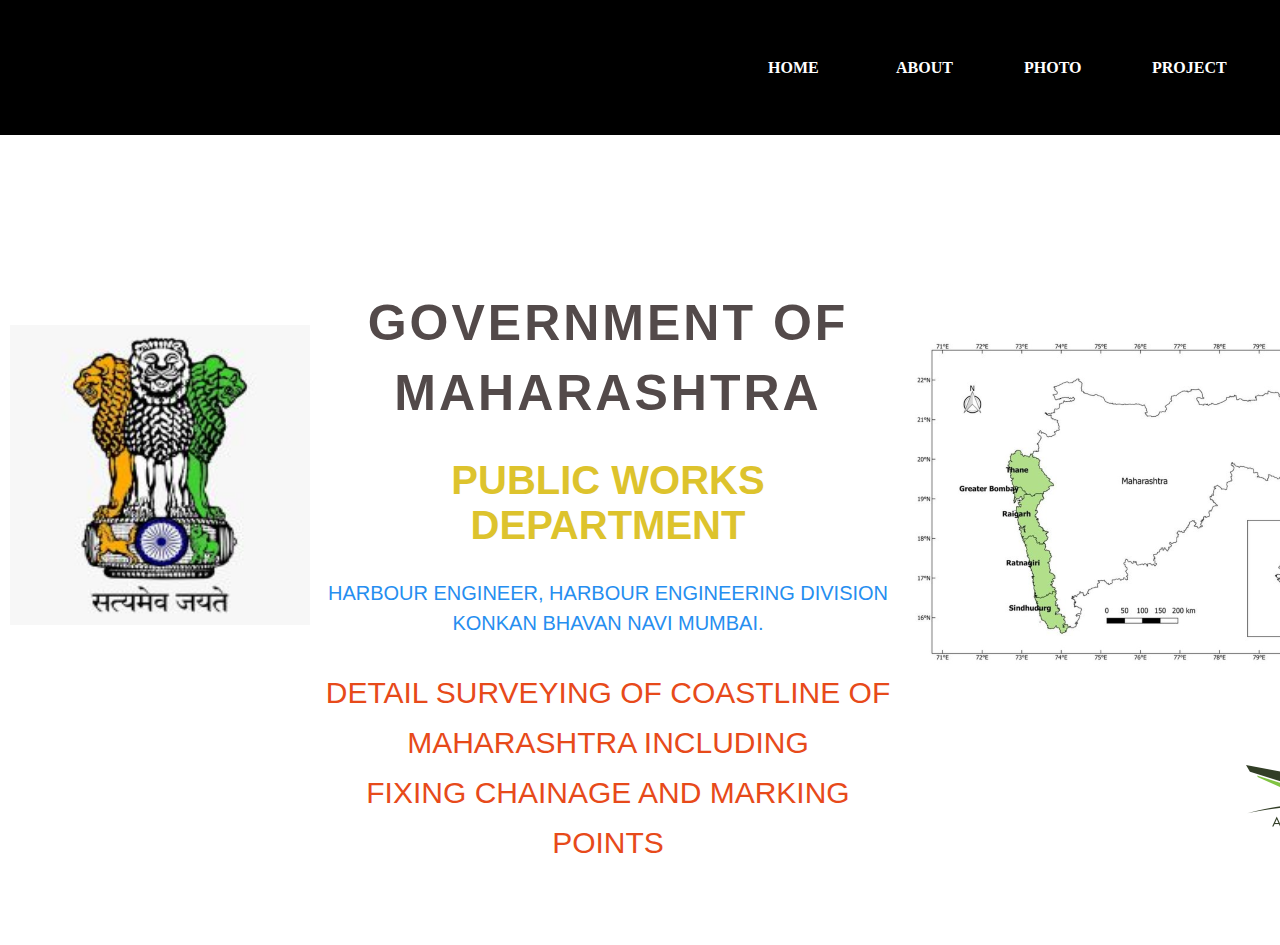
<file: index.html>
<!DOCTYPE html>
<html lang="en">
<head>
    <meta charset="UTF-8">
    <meta name="viewport" content="width=device-width, initial-scale=1.0">
    <title>(wp)Coastline Of Maharashtra</title>
</head>
<!-- <link rel="stylesheet" href="../css/home.css"> -->
<link rel="stylesheet" href="./css/home.css">

<body>
    <header class="header">
        <nav>
            <div class="logo">        
            </div>
            <div class="menu">
                <a href="home.html">HOME</a>
                <a href="about.html">ABOUT</a>
                <a href="photo.html">PHOTO</a>
                <a href="mappage.html">PROJECT</a>
            </div>
        </nav>
        <main>
            <div class="container">
                <div class="logodiv">
                    <!-- <img src="../img/logo1.jpg" alt=""> -->
                    <img src="./img/logo1.jpg" alt="">
                </div>
                <section>
                    <h3>GOVERNMENT OF MAHARASHTRA </h3>
                    <h2>PUBLIC WORKS DEPARTMENT </h2>
                    <h4>HARBOUR ENGINEER, HARBOUR ENGINEERING DIVISION <br>KONKAN BHAVAN NAVI MUMBAI.</h4>
                    <h1> DETAIL SURVEYING OF COASTLINE OF MAHARASHTRA INCLUDING<br> FIXING CHAINAGE AND MARKING POINTS
                    </h1>
                </section>
                <div class="mahadiv">
                    <div class="d1">
                        <!-- <img src="../img/mmap1.png" alt=""> -->
                        <img src="./img/mmap1.png" alt="">
                    </div>
                    <div class="d2">
                        <!-- <img src="../img/AMLogo.png" alt=""> -->
                        <img src="./img/AMLogo.png" alt="">
                    </div>
                </div>
            </div>
        </main>
    </header>
</body>
</html>
</file>
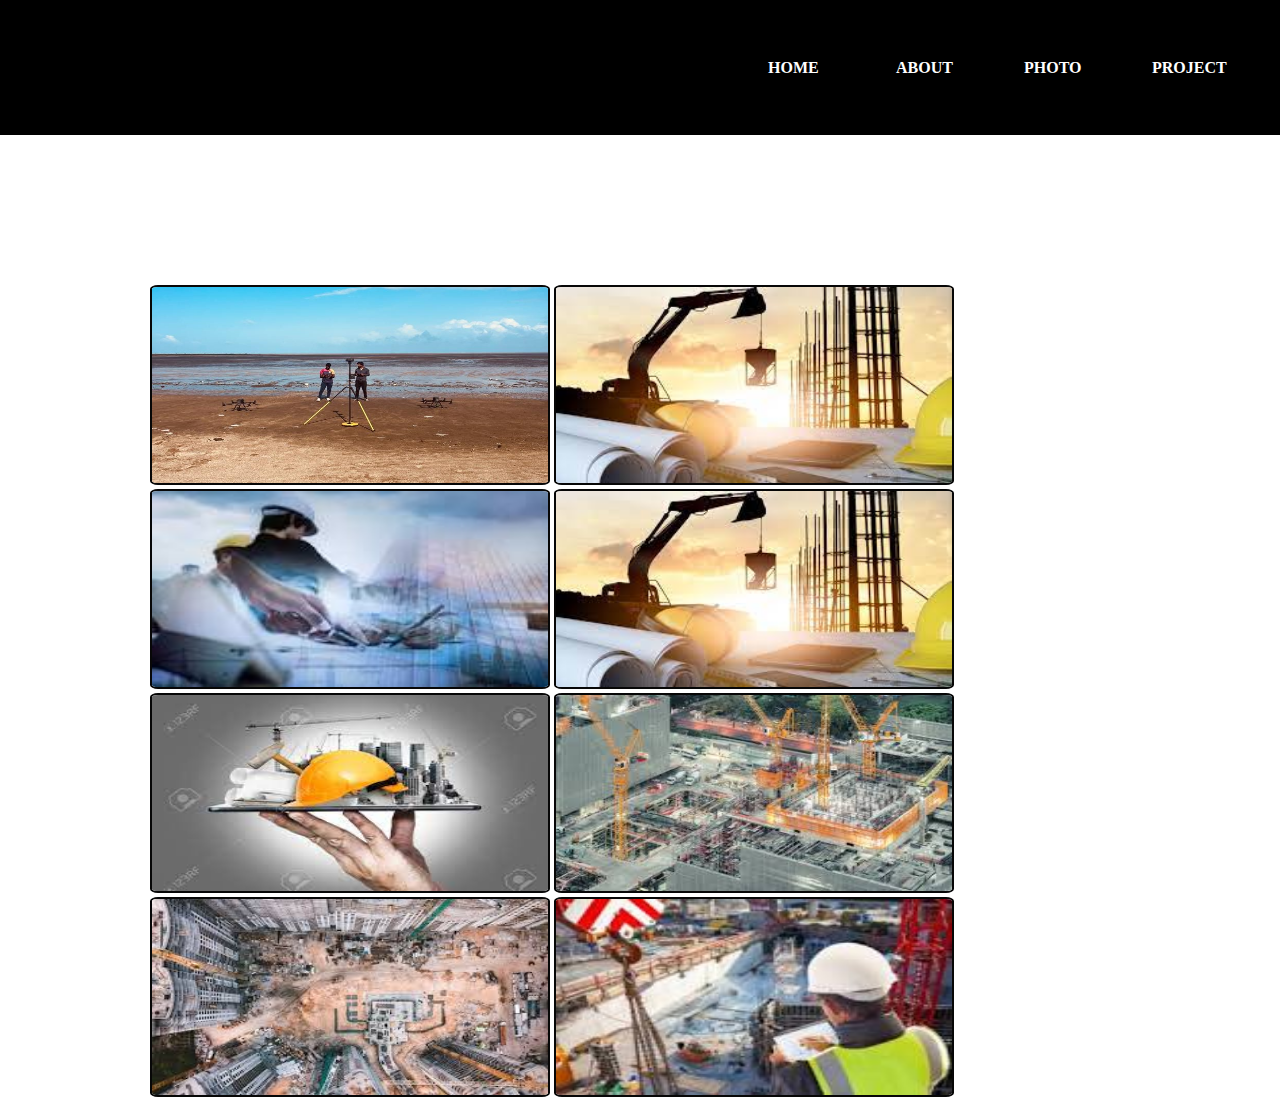
<file: photo.html>
<!DOCTYPE html>
<html lang="en">
<head>
    <meta charset="UTF-8">
    <meta name="viewport" content="width=device-width, initial-scale=1.0">
    <title>(wp)Coastline Of Maharashtra</title>
    <!-- <link rel="stylesheet" href="../css/photo.css"> -->
    <link rel="stylesheet" href="./css/photo.css">

</head>
<body>
    <header class="header">
        <nav>
            <div class="logo">

            </div>
         <div class="menu">
             <a href="index.html">HOME</a>
             <a href="about.html">ABOUT</a>
             <a href="photo.html">PHOTO</a>
             <a href="mappage.html">PROJECT</a>
         </div>
        </nav>
        <main>
            <!-- <h1>photos!!!!!!</h1> -->
            <section>
                <!-- <img src="../img/v1.jpeg" alt="">
                <img src="../img/photo4.jpg" alt="">
                <img src="../img/photo3.jpg" alt=""> 
                 <img src="../img/photo4.jpg" alt="">
                <img src="../img/photo5.jpg" alt="">
                <img src="../img/photo6.jpg" alt="">
                <img src="../img/photo7.jpg" alt="">
                <img src="../img/photo2.jpg" alt=""> -->
                <img src="./img/v1.jpeg" alt="">
                <img src="./img/photo4.jpg" alt="">
                <img src="./img/photo3.jpg" alt="">
                <img src="./img/photo4.jpg" alt="">
                <img src="./img/photo5.jpg" alt="">
                <img src="./img/photo6.jpg" alt="">
                <img src="./img/photo7.jpg" alt="">
                <img src="./img/photo2.jpg" alt="">
            </section>
        </main>
    </header>
    
</body>
</html>
</file>
<file: css/home.css>
* {
    margin: 0px;
    padding: 0px;
    box-sizing: border-box;
    /* background-color: antiquewhite; */
}

.header {
    width: 100%;
    height: 100vh;
    /* background-image: linear-gradient(rgba(0,0,0,0.3),rgba(0,0,0,0.3)),url('../img/background.jpg'); */
    background-position: fixed;
    background-repeat: no-repeat;
    background-size: cover;
}

nav {
    width: 100%;
    height: 15vh;
    background-color: black;
    color: white;
    display: flex;
    justify-content: space-between;
    align-items: center;
}

.logo {
    width: 25%;
    text-align: center;
}

.logo img {
    height: 120px;
    width: 80px;
}

.menu {
    width: 40%;
    display: flex;
    color: white;
    justify-content: space-around;
}

.menu a {
    width: 25%;
    text-decoration: none;
    color: white;
    font-weight: bold;
}

main {
    width: 100%;
    height: 90vh;
    display: flex;
    justify-content: center;
    align-items: center;
    text-align: center;
    color: rgb(0, 0, 0);
    /* background-color: aquamarine; */
}

.container {
    width: 100%;
    height: 80vh;
    display: flex;
    /* background-color: #e0bfbf; */
}

.logodiv {
    width: 25%;
    height: 75vh;
    margin-top: 5vh;
    /* background-color: #585656; */
}

.logodiv img {
    height: 300px;
    width: 300px;
    margin-top: 100px;
}

section {
    width: 45%;
    height: 70vh;
    margin-top: 12vh;
    /* background-color: #d36c6c; */
}

.mahadiv {
    width: 30%;
    height: 75vh;
    margin-top: 5vh;
    /* background-color: #585656; */
}

.d1 {
    margin-left: 10px;
    width: 100%;
    height: 50vh;
    /* background-color: #a31010; */
}

.d1 img {
    margin-top: 100px;
}

.d2 {
    width: 35%;
    height: 20vh;
    margin-top: 90px;
    margin-left: 350px;
    /* background-color: #290101; */
}

section h3 {
    font-size: 50px;
    font-family: sans-serif;
    color: #534a4a;
    font-weight: bolder;
    letter-spacing: 3px;
    line-height: 70px;
}

section h2 {
    margin: 30px 0 20px 0;
    font-size: 40px;
    font-weight: bold;
    color: #ddc32d;
    font-family: sans-serif;
}

section h1 {
    margin: 30px 0 20px 0;
    color: #e74a1a;
    font-family: sans-serif;
    font-weight: bold;
    font-size: 30px;
    font-weight: 100;
    line-height: 50px;
}

section h4 {
    margin: 30px 0 20px 0;
    color: #268ef0;
    font-family: sans-serif;
    font-weight: bold;
    font-size: 20px;
    font-weight: 50;
    line-height: 30px;
}
</file>
<file: css/photo.css>
*{
    margin: 0px;
    padding: 0px;
    box-sizing: border-box;
    /* background-color: antiquewhite; */
}
.header{
    width: 100%;
    height: 100vh;
    /* background-image: linear-gradient(rgba(0,0,0,0.3),rgba(0,0,0,0.3)),url('../img/img2.jpeg'); */
    background-color: white;
    background-position: fixed;
    background-repeat: no-repeat;
    background-size: cover;
}
nav{
    width: 100%;
    height: 15vh;
    background-color: black;
    color: white;
    display: flex;
    justify-content: space-between;
    align-items: center;
}
.logo{
    width: 25%;
    text-align: center;
}
.menu{
    width: 40%;
    display: flex;
    color: white;
    justify-content: space-around;
}
.menu a{
    width: 25%;
    text-decoration: none;
    color: white;
    font-weight: bold;
}
 main{
    width: 100%;
    height: 85vh;
    display: flex;
    justify-content: center;
    align-items: center; 
    padding: 150px;
    flex-wrap: wrap;
    color: white; 
} 
section img{
    width: 400px;
    height: 200px;
    border: 2px  solid rgb(7, 7, 7);
    border-radius: 2%;
    cursor: pointer;
    transition: 100ms;
}
img:hover{
    /* filter: grayscale(1); */
    transform: scale(1.5);
}
</file>
